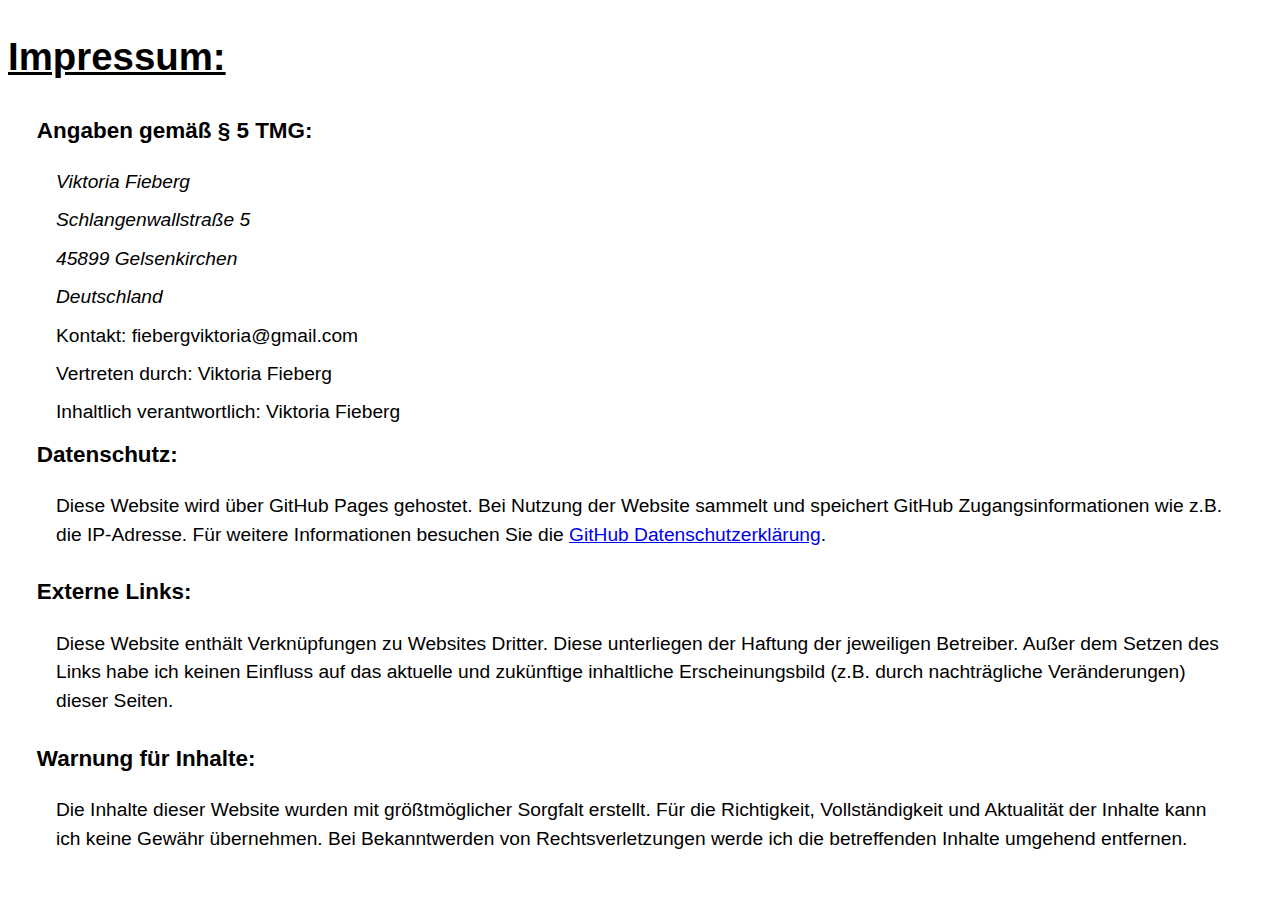
<file: index.html>
<!DOCTYPE html>
<!-- DOCTYPE: declares html-document-->
<!-- root-element, set languague of document with lang-attribute-->
<html lang="de">
    <!-- everything that isn’t content shown on the page: page description, CSS, character set declaration -->
    <head>
        <meta charset="utf-8">
        <meta name="author" content="Viktoria Fieberg">
        <meta name="description" content="Impressum Datenschutz">
        <!-- page scales to viewport, scaling possible, initial-scale=1.0 presents content 1:1 -->
        <meta name="viewport" content="width=device-width, initial-scale=1.0">
        <!-- in browser tab, suggested bookmark name, search results -->
        <title>Impressum</title>
        <!-- integrate external CSS-file -->
        <link rel="stylesheet" href="assets/styles/impressum.css">
    </head>
    <!-- visible content -->
    <body>
<h1>Impressum:</h1>
<h3>Angaben gemäß § 5 TMG:</h3>
<address>
<p>Viktoria Fieberg</p>
<p>Schlangenwallstraße 5</p>
<p>45899 Gelsenkirchen</p>
<p>Deutschland</p>
</address>

<div>
<p>Kontakt: fiebergviktoria@gmail.com</p>
<p>Vertreten durch: Viktoria Fieberg</p>
<p>Inhaltlich verantwortlich: Viktoria Fieberg</p>
</div>

<h3>Datenschutz:</h3>
<p>Diese Website wird über GitHub Pages gehostet. Bei Nutzung der Website sammelt und speichert GitHub Zugangsinformationen wie z.B. die IP-Adresse. Für weitere Informationen
     besuchen Sie die <a href="https://docs.github.com/de/site-policy/privacy-policies/github-privacy-statement">GitHub Datenschutzerklärung</a>.</p>

<h3>Externe Links:</h3>
<p>Diese Website enthält Verknüpfungen zu Websites Dritter. Diese unterliegen der Haftung der jeweiligen Betreiber. Außer dem Setzen des Links habe ich keinen Einfluss auf das
     aktuelle und zukünftige inhaltliche Erscheinungsbild (z.B. durch nachträgliche Veränderungen) dieser Seiten.</p>

<h3>Warnung für Inhalte:</h3>
<p>Die Inhalte dieser Website wurden mit größtmöglicher Sorgfalt erstellt. Für die Richtigkeit, Vollständigkeit und Aktualität der Inhalte kann ich keine Gewähr übernehmen. Bei
     Bekanntwerden von Rechtsverletzungen werde ich die betreffenden Inhalte umgehend entfernen.</p>
    </body>
</html>
</file>
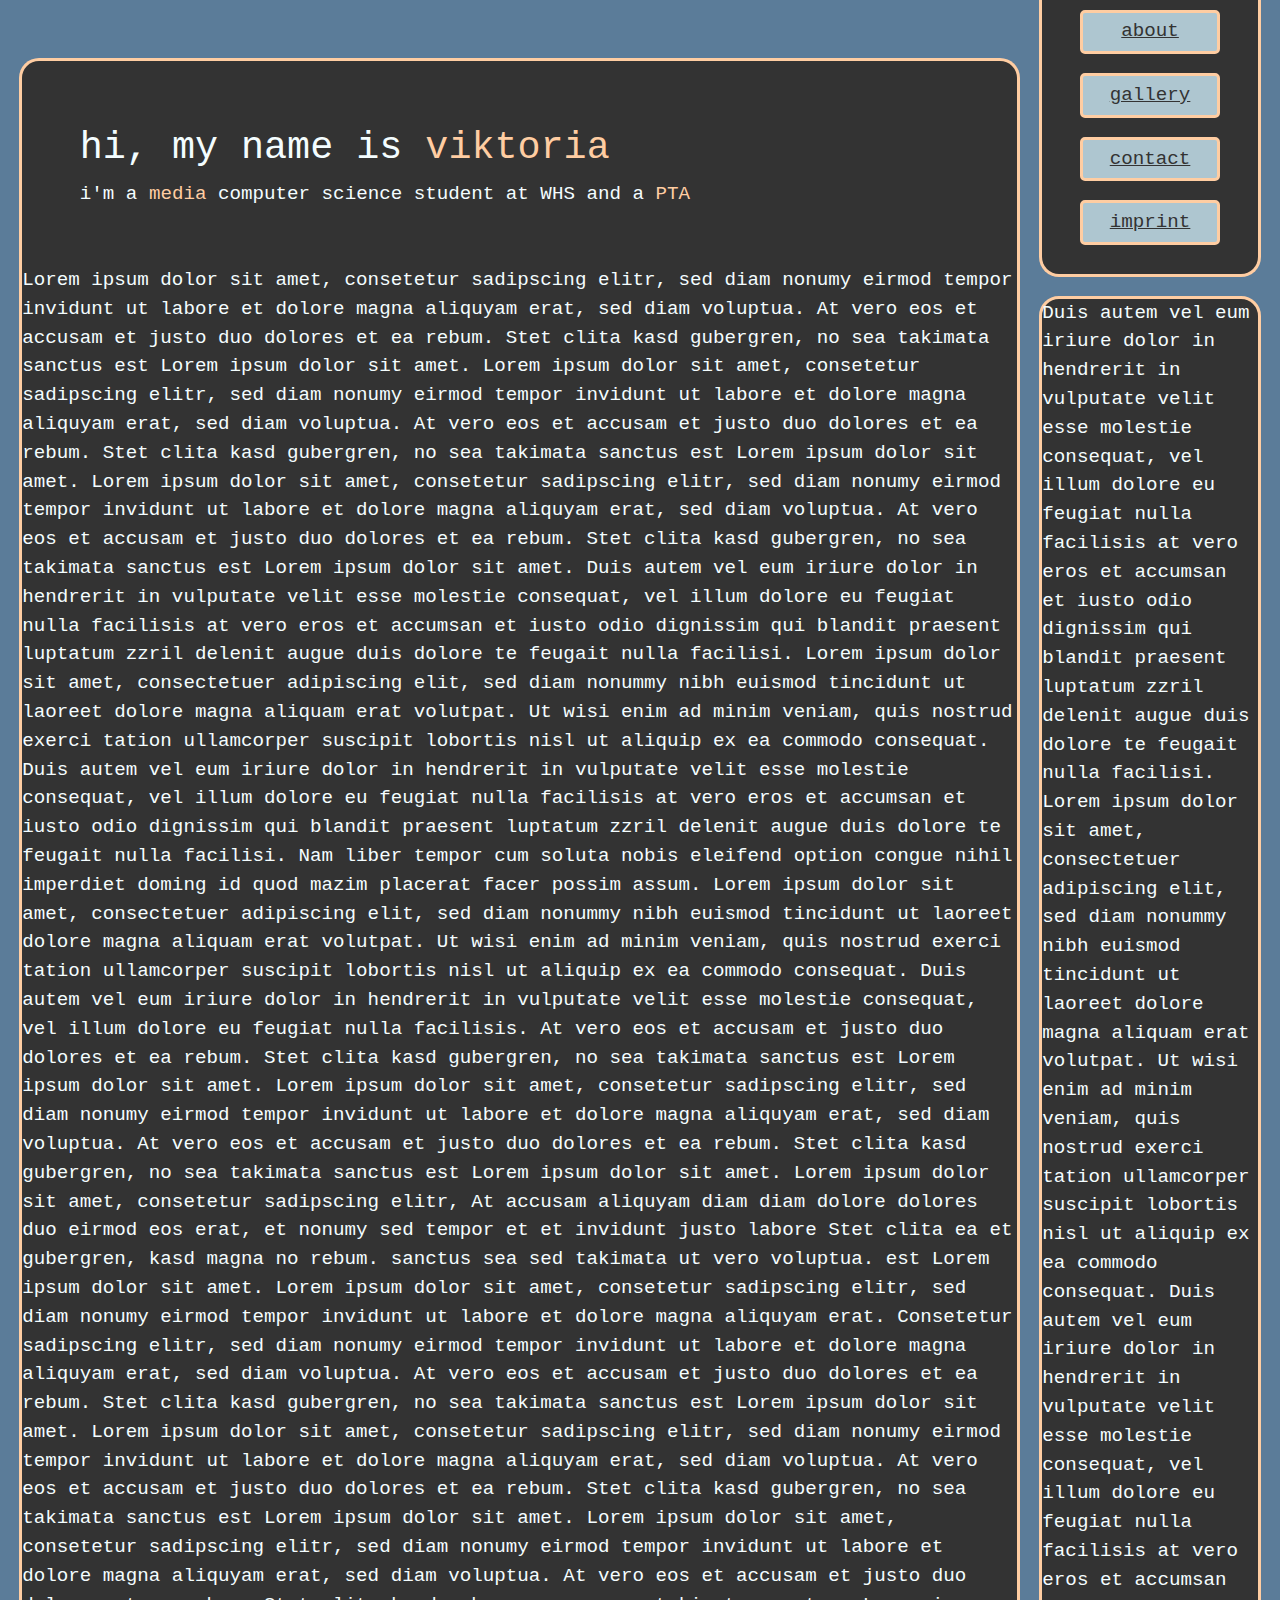
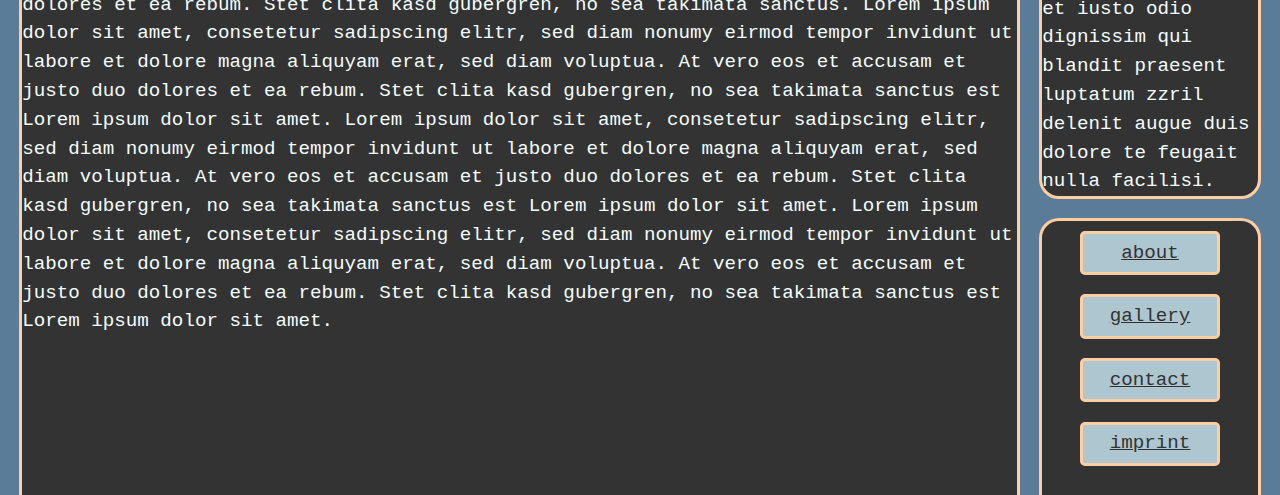
<file: homepage.html>
<!DOCTYPE html>
<!-- DOCTYPE: declares html-document-->
<!-- root-element, set languague of document with lang-attribute-->
<html lang="de">
    <!-- everything that isn’t content shown on the page: page description, CSS, character set declaration -->
    <head>
        <meta charset="utf-8">
        <meta name="author" content="viktoria fieberg">
        <meta name="description" content="homepage landing">
        <!-- page scales to viewport, scaling possible, initial-scale=1.0 presents content 1:1 -->
        <meta name="viewport" content="width=device-width, initial-scale=1.0">
        <!-- in browser tab, suggested bookmark name, search results -->
        <title>Viktoria Fieberg</title>
        <!-- integrate external CSS-file -->
        <link rel="stylesheet" href="assets/styles/styles.css">
        <!-- integrate external JavaScript-file, scripts will execute once everything has finished loading, scripts need to wait for parsing-->
   <!--<script src=”javascriptfile.js” defer></script>-->
    </head>
    <!-- visible content -->
    <body>
        <header>
            <nav>
                <ul>
                <li><a href="about.html">about</a></li>
                <li><a href="gallery.html">gallery</a></li>
                <li><a href="contact.html">contact</a></li>
                <li><a href="index.html">imprint</a></li>
                </ul>
            </nav>
        </header>
        <main>
        <!--every website needs to link to impressum-->
        <header>
            <h1>hi, my name is <span class="peach">viktoria</span></h1>
            <p>i'm a <span class="peach">media</span> computer science student at WHS and a <span class="peach">PTA</span></p>
        </header>
        <p>Lorem ipsum dolor sit amet, consetetur sadipscing elitr, sed diam nonumy eirmod tempor invidunt ut labore et dolore magna aliquyam erat, sed diam voluptua. At vero eos
            et accusam et justo duo dolores et ea rebum. Stet clita kasd gubergren, no sea takimata sanctus est Lorem ipsum dolor sit amet. Lorem ipsum dolor sit amet, consetetur
            sadipscing elitr, sed diam nonumy eirmod tempor invidunt ut labore et dolore magna aliquyam erat, sed diam voluptua. At vero eos et accusam et justo duo dolores et ea
            rebum. Stet clita kasd gubergren, no sea takimata sanctus est Lorem ipsum dolor sit amet. Lorem ipsum dolor sit amet, consetetur sadipscing elitr, sed diam nonumy eirmod
            tempor invidunt ut labore et dolore magna aliquyam erat, sed diam voluptua. At vero eos et accusam et justo duo dolores et ea rebum. Stet clita kasd gubergren, no sea
            takimata sanctus est Lorem ipsum dolor sit amet.
            Duis autem vel eum iriure dolor in hendrerit in vulputate velit esse molestie consequat, vel illum dolore eu feugiat nulla facilisis at vero eros et accumsan et iusto
            odio dignissim qui blandit praesent luptatum zzril delenit augue duis dolore te feugait nulla facilisi. Lorem ipsum dolor sit amet, consectetuer adipiscing elit, sed
            diam nonummy nibh euismod tincidunt ut laoreet dolore magna aliquam erat volutpat.
            Ut wisi enim ad minim veniam, quis nostrud exerci tation ullamcorper suscipit lobortis nisl ut aliquip ex ea commodo consequat. Duis autem vel eum iriure dolor in
            hendrerit in vulputate velit esse molestie consequat, vel illum dolore eu feugiat nulla facilisis at vero eros et accumsan et iusto odio dignissim qui blandit praesent
            luptatum zzril delenit augue duis dolore te feugait nulla facilisi.
            Nam liber tempor cum soluta nobis eleifend option congue nihil imperdiet doming id quod mazim placerat facer possim assum. Lorem ipsum dolor sit amet, consectetuer
            adipiscing elit, sed diam nonummy nibh euismod tincidunt ut laoreet dolore magna aliquam erat volutpat. Ut wisi enim ad minim veniam, quis nostrud exerci tation
            ullamcorper suscipit lobortis nisl ut aliquip ex ea commodo consequat.
            Duis autem vel eum iriure dolor in hendrerit in vulputate velit esse molestie consequat, vel illum dolore eu feugiat nulla facilisis.
            At vero eos et accusam et justo duo dolores et ea rebum. Stet clita kasd gubergren, no sea takimata sanctus est Lorem ipsum dolor sit amet. Lorem ipsum dolor sit amet,
            consetetur sadipscing elitr, sed diam nonumy eirmod tempor invidunt ut labore et dolore magna aliquyam erat, sed diam voluptua. At vero eos et accusam et justo duo
            dolores et ea rebum. Stet clita kasd gubergren, no sea takimata sanctus est Lorem ipsum dolor sit amet. Lorem ipsum dolor sit amet, consetetur sadipscing elitr, At
            accusam aliquyam diam diam dolore dolores duo eirmod eos erat, et nonumy sed tempor et et invidunt justo labore Stet clita ea et gubergren, kasd magna no rebum. sanctus
            sea sed takimata ut vero voluptua. est Lorem ipsum dolor sit amet. Lorem ipsum dolor sit amet, consetetur sadipscing elitr, sed diam nonumy eirmod tempor invidunt ut
            labore et dolore magna aliquyam erat.
            Consetetur sadipscing elitr, sed diam nonumy eirmod tempor invidunt ut labore et dolore magna aliquyam erat, sed diam voluptua. At vero eos et accusam et justo duo
            dolores et ea rebum. Stet clita kasd gubergren, no sea takimata sanctus est Lorem ipsum dolor sit amet. Lorem ipsum dolor sit amet, consetetur sadipscing elitr, sed
            diam nonumy eirmod tempor invidunt ut labore et dolore magna aliquyam erat, sed diam voluptua. At vero eos et accusam et justo duo dolores et ea rebum. Stet clita
            kasd gubergren, no sea takimata sanctus est Lorem ipsum dolor sit amet. Lorem ipsum dolor sit amet, consetetur sadipscing elitr, sed diam nonumy eirmod tempor invidunt
            ut labore et dolore magna aliquyam erat, sed diam voluptua. At vero eos et accusam et justo duo dolores et ea rebum. Stet clita kasd gubergren, no sea takimata sanctus.
            Lorem ipsum dolor sit amet, consetetur sadipscing elitr, sed diam nonumy eirmod tempor invidunt ut labore et dolore magna aliquyam erat, sed diam voluptua. At vero eos
            et accusam et justo duo dolores et ea rebum. Stet clita kasd gubergren, no sea takimata sanctus est Lorem ipsum dolor sit amet. Lorem ipsum dolor sit amet, consetetur
            sadipscing elitr, sed diam nonumy eirmod tempor invidunt ut labore et dolore magna aliquyam erat, sed diam voluptua. At vero eos et accusam et justo duo dolores et ea
            rebum. Stet clita kasd gubergren, no sea takimata sanctus est Lorem ipsum dolor sit amet. Lorem ipsum dolor sit amet, consetetur sadipscing elitr, sed diam nonumy
            eirmod tempor invidunt ut labore et dolore magna aliquyam erat, sed diam voluptua. At vero eos et accusam et justo duo dolores et ea rebum. Stet clita kasd gubergren,
            no sea takimata sanctus est Lorem ipsum dolor sit amet.
        </p>
    </main>
    <aside>Duis autem vel eum iriure dolor in hendrerit in vulputate velit esse molestie consequat, vel illum dolore eu feugiat nulla facilisis at vero eros et accumsan et iusto
        odio dignissim qui blandit praesent luptatum zzril delenit augue duis dolore te feugait nulla facilisi. Lorem ipsum dolor sit amet, consectetuer adipiscing elit, sed
        diam nonummy nibh euismod tincidunt ut laoreet dolore magna aliquam erat volutpat.
        Ut wisi enim ad minim veniam, quis nostrud exerci tation ullamcorper suscipit lobortis nisl ut aliquip ex ea commodo consequat. Duis autem vel eum iriure dolor in
        hendrerit in vulputate velit esse molestie consequat, vel illum dolore eu feugiat nulla facilisis at vero eros et accumsan et iusto odio dignissim qui blandit praesent
        luptatum zzril delenit augue duis dolore te feugait nulla facilisi.</aside>
    <footer>
        <nav>
            <ul>
            <li><a href="about.html">about</a></li>
            <li><a href="gallery.html">gallery</a></li>
            <li><a href="contact.html">contact</a></li>
            <li><a href="index.html">imprint</a></li>
            </ul>
        </nav>
    </footer>
    </body>
</html>
</file>
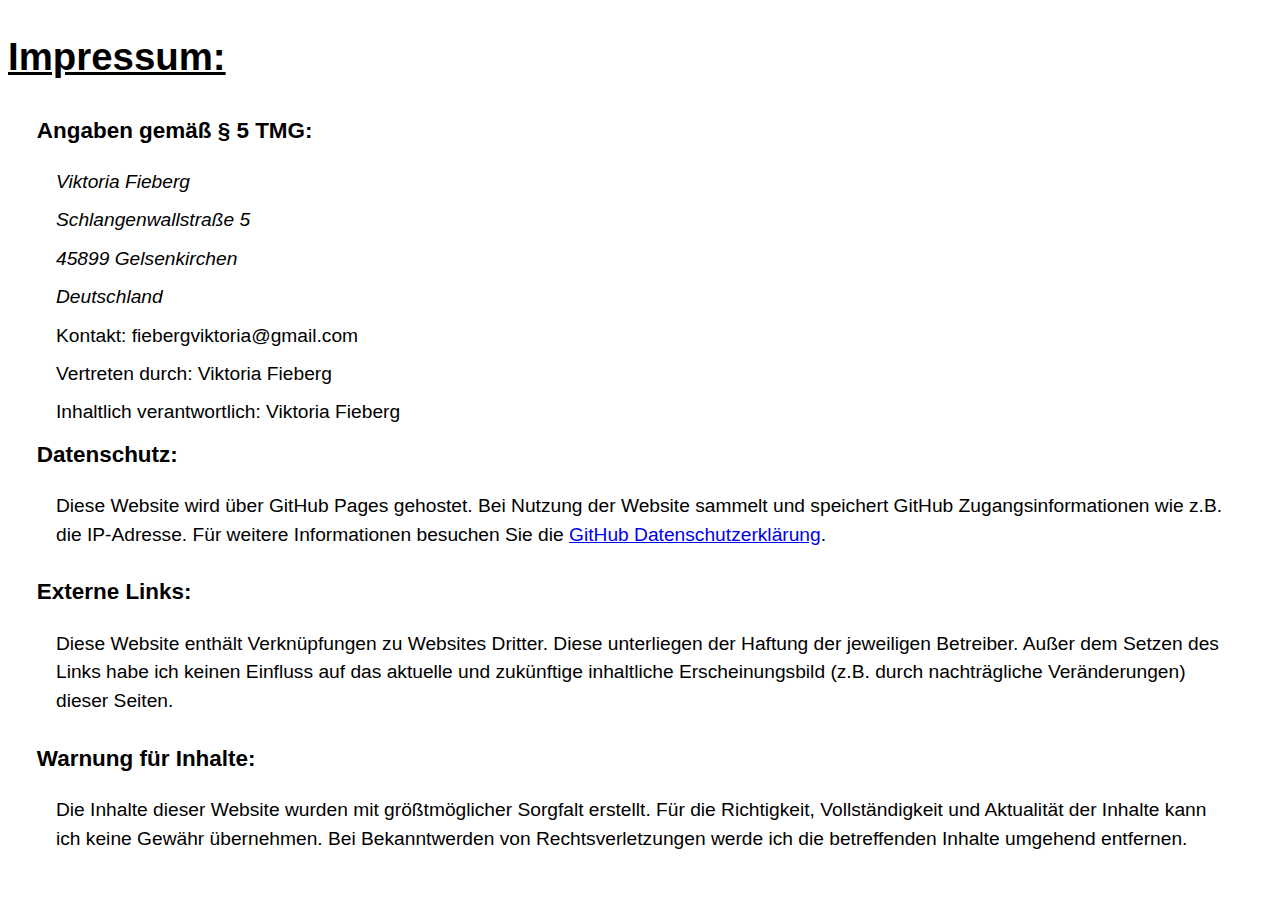
<file: impressum_de.html>
<!DOCTYPE html>
<!-- DOCTYPE: declares html-document-->
<!-- root-element, set languague of document with lang-attribute-->
<html lang="de">
    <!-- everything that isn’t content shown on the page: page description, CSS, character set declaration -->
    <head>
        <meta charset="utf-8" />
        <meta name="author" content="Viktoria Fieberg" />
        <meta name="description" content="Impressum Datenschutz" />
        <!-- page scales to viewport, scaling possible, initial-scale=1.0 presents content 1:1 -->
        <meta name="viewport" content="width=device-width, initial-scale=1.0">
        <!-- in browser tab, suggested bookmark name, search results -->
        <title>Impressum</title>
        <!-- integrate external CSS-file -->
        <link rel="stylesheet" href="impressum.css" />
    </head>
    <!-- visible content -->
    <body>
<h1>Impressum:</h1>
<h3>Angaben gemäß § 5 TMG:</h3>
<address>
<p>Viktoria Fieberg</p>
<p>Schlangenwallstraße 5</p>
<p>45899 Gelsenkirchen</p>
<p>Deutschland</p>
</address>

<div>
<p>Kontakt: fiebergviktoria@gmail.com</p>
<p>Vertreten durch: Viktoria Fieberg</p>
<p>Inhaltlich verantwortlich: Viktoria Fieberg</p>
</div>

<h3>Datenschutz:</h3>
<p>Diese Website wird über GitHub Pages gehostet. Bei Nutzung der Website sammelt und speichert GitHub Zugangsinformationen wie z.B. die IP-Adresse. Für weitere Informationen besuchen Sie die <a href="https://docs.github.com/de/site-policy/privacy-policies/github-privacy-statement">GitHub Datenschutzerklärung</a>.</p>

<h3>Externe Links:</h3>
<p>Diese Website enthält Verknüpfungen zu Websites Dritter. Diese unterliegen der Haftung der jeweiligen Betreiber. Außer dem Setzen des Links habe ich keinen Einfluss auf das aktuelle und zukünftige inhaltliche Erscheinungsbild (z.B. durch nachträgliche Veränderungen) dieser Seiten.</p>

<h3>Warnung für Inhalte:</h3>
<p>Die Inhalte dieser Website wurden mit größtmöglicher Sorgfalt erstellt. Für die Richtigkeit, Vollständigkeit und Aktualität der Inhalte kann ich keine Gewähr übernehmen. Bei Bekanntwerden von Rechtsverletzungen werde ich die betreffenden Inhalte umgehend entfernen.</p>
    </body>
</html>
</file>
<file: assets/styles/impressum.css>
/*general rules*/
/*enable alternative box-model via values for box-sizing (padding and border are included in the visible box)*/
html {
	box-sizing: border-box;
	font-family: Arial, sans-serif;
	line-height: 1.5;
	font-size: calc(1em + 0.25vw);	
}

*, *::before, *::after {
	box-sizing: inherit;
}

/*body rules*/
h1 {
	text-decoration: underline;
	line-height: 1.6;
	font-size: 2em;
}

h3 {
	line-height: 1.6;
	margin: 0 0 1rem 1.5rem;
}

p {
	margin: 0 2.5rem 1.3rem 2.5rem;
}

address p, div p {
	margin: 0 2.5rem 0.5rem 2.5rem;
}
</file>
<file: assets/styles/styles.css>
/*general rules*/
/*add in HTML: <meta name="viewport" content="width=device-width, initial-scale=1">*/
/*enable alternative box-model via values for box-sizing (padding and border are included in the visible box)*/
html {
    box-sizing: border-box;
    font-family: Consolas, monaco, monospace;
}


*, *::before, *::after {
    box-sizing: inherit;
}


h1 {
    line-height: 1.6;
    font-weight: lighter;
    margin: 0;
    /*font-size: 2.5em;*/
}


/*body rules*/
body {
    font-size: calc(1em + 0.25vw);
    line-height: 1.5;
    margin: 0; 
    background-color: #5B7C99;
    display: grid;
    grid-template-columns: repeat(5, 1fr);
    grid-gap: 1em;
    gap: 1em;
}

main {
    background-color: #333333;
    color: #F4FdFF;
    border-top-left-radius: 20px;
    border-top-right-radius: 20px;
    border: solid #FFCDA2;
    border-width: 3px 3px 0 3px;
    margin-top: 3em;
    margin-left: 1em;
    min-height: 100vh;
    grid-column: 1 / 5;
    grid-row: 1 / 4;
}

header > nav {
    background-color: #333333;
    text-align: center;
    border-bottom-left-radius: 20px;
    border-bottom-right-radius: 20px;
    border: solid #FFCDA2;
    border-width: 0 3px 3px 3px;
    margin-right: 1em;
    padding-top: 0.5em;
    padding-bottom: 0.5em;
}

footer > nav {
    background-color: #333333;
    text-align: center;
    border-top-left-radius: 20px;
    border-top-right-radius: 20px;
    border: solid #FFCDA2;
    border-width: 3px 3px 0 3px;
    margin-right: 1em;
    padding-top: 0.5em;
    padding-bottom: 0.5em;

}

main header {
    margin: 3em;
}

body > header {
    grid-column: 5 / 6;
    grid-row: 1;
    position: sticky;
    top: 0;
}

aside {
    grid-column: 5 / 6;
    grid-row: 2;
    background-color: #333333;
    color: #F4FdFF;
    border-radius: 20px;
    border: solid #FFCDA2 3px;
    margin-right: 1em;
}

footer {
    grid-column: 5 / 6;
    grid-row: 3;
    align-self: end;
}

/*images are never larger than their container*/
img {
    max-width: 100%;
    height: auto;
}


ul {
    list-style-position: inside;
    list-style-type: none;
    margin: 0;
    padding: 0;
}

li {
    margin-bottom: 1em;
}

p {
    margin: 0;
}

.peach {
    color: #FFCDA2;
}

/*table rules*/
/*table-layout: fixed -> table behaves more predictably, columns follow width of their headings
border-collapse: collapse -> borders collapse into one*/
table {
    table-layout: fixed;
    border-collapse: collapse;
    width: 100%;
}

th, td {
    text-align: left;
    line-height: 1;
    font-size: calc(0.75em + 0.25vw);
    overflow-wrap: break-word;
    padding: 0.25em 0.5em 0.5em 0.5em;
}

    /*enable horizontal scrolling for tables
    .fig-table {
        max-width: 100%; 
        overflow-x: scroll;
    }*/

/*style links in this order: a:link, a:visited, a:focus, a:hover, a:active
links should at least be: underlined (other elements shouldn't, react when they are hovered/focused
and in a different way when activated*/

a {
    background-color: #AEC6D0;
    border: solid #FFCDA2 3px;
    border-radius: 5px/5px;
    padding: 0.25em;
    display: inline-block;
    min-width: 65%;
}

a:link {
    color: #333333;
}

a:visited {
    color: #311F35;
}

a:active {
    color: #AD0000;
}

/*form rules*/
button, input, select, textarea, label {
    font-family: inherit;
    font-size: 100%;
    display: block; 
}

button, input, select, textarea {
    box-sizing: border-box;
    padding: 0;
    margin: 0;
    /*width + height*/
}

/* add usability/accessibility via input:focus, textarea:focus {styles}*/

textarea {
    overflow: auto;
}

/*appearance-property: control what system-level-styling is applied*/

/* Remove all animations, transitions and smooth scroll for people that prefer not to see them */
@media (prefers-reduced-motion: reduce) {
    html:focus-within {
     scroll-behavior: auto;
    }
    
    *,
    *::before,
    *::after {
      animation-duration: 0.01ms !important;
      animation-iteration-count: 1 !important;
      transition-duration: 0.01ms !important;
      scroll-behavior: auto !important;
    }
  }
</file>
<file: impressum.css>
/*general rules*/
/*enable alternative box-model via values for box-sizing (padding and border are included in the visible box)*/
html {
	box-sizing: border-box;
	font-family: Arial, sans-serif;
	line-height: 1.5;
	font-size: calc(1em + 0.25vw);	
}

*, *::before, *::after {
	box-sizing: inherit;
}

/*body rules*/
h1 {
	text-decoration: underline;
	line-height: 1.6;
	font-size: 2em;
}

h3 {
	line-height: 1.6;
	margin: 0 0 1rem 1.5rem;
}

p {
	margin: 0 2.5rem 1.3rem 2.5rem;
}

address p, div p {
	margin: 0 2.5rem 0.5rem 2.5rem;
}
</file>
